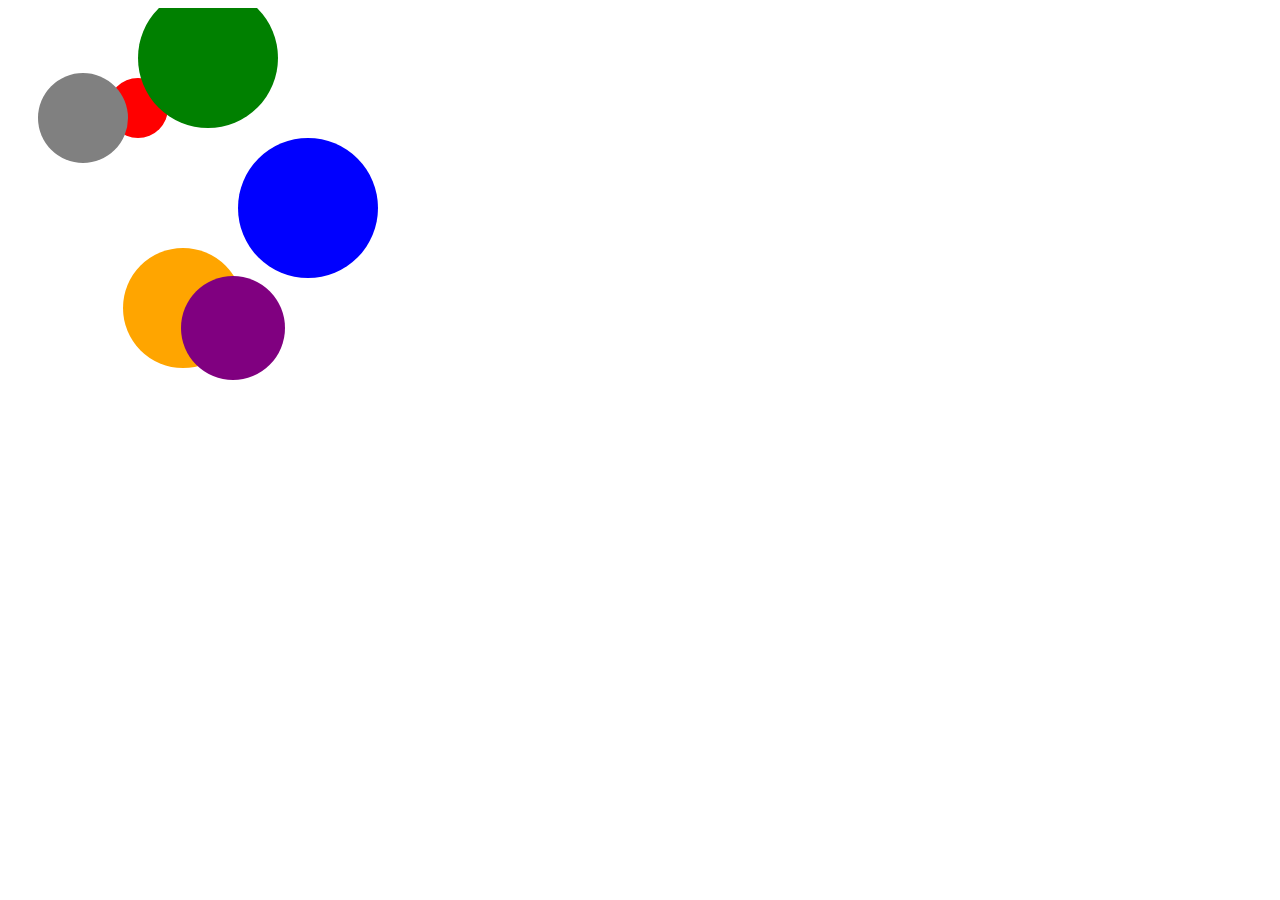
<file: src/mock/circles.html>
<!DOCTYPE html>
<html lang="en">

    <head>
        <meta charset="UTF-8">
        <meta http-equiv="X-UA-Compatible" content="IE=edge">
        <meta name="viewport" content="width=device-width, initial-scale=1.0">
        <title>Circles Demo</title>
    </head>

    <body>

        <canvas id="mainCanvas" width="400" height="400"></canvas>

        <script>
            var canvas = document.getElementById("mainCanvas");
            var context = canvas.getContext("2d");

            var data = [
                {
                    name: "2",
                    radius: 30,
                    color: "red",
                    coordinates: [130, 100],
                },
                {
                    name: "6",
                    radius: 70,
                    color: "green",
                    coordinates: [200, 50],
                },
                {
                    name: "9",
                    radius: 70,
                    color: "blue",
                    coordinates: [300, 200],
                },
                {
                    name: "3",
                    radius: 45,
                    color: "gray",
                    coordinates: [75, 110],
                },
                {
                    name: "5",
                    radius: 60,
                    color: "orange",
                    coordinates: [175, 300],
                },
                {
                    name: "1",
                    radius: 52,
                    color: "purple",
                    coordinates: [225, 320],
                },
            ];

            function drawCircle(ctx, obj) {
                ctx.beginPath();
                ctx.fillText(obj.name, obj.coordinates[0], obj.coordinates[1]);
                ctx.arc(obj.coordinates[0], obj.coordinates[1], obj.radius, 0, 2 * Math.PI, false);
                ctx.fillStyle = obj.color;
                ctx.fill();
            }

            function drawCircles() {
                data.forEach((item) => {
                    drawCircle(context, item);
                    //  circle.addEventListener("click", () => {
                    //     console.log(`Clicked on ${item.name}`);
                    // });
                });
            }
            drawCircles();

        </script>

    </body>

</html>
</file>
